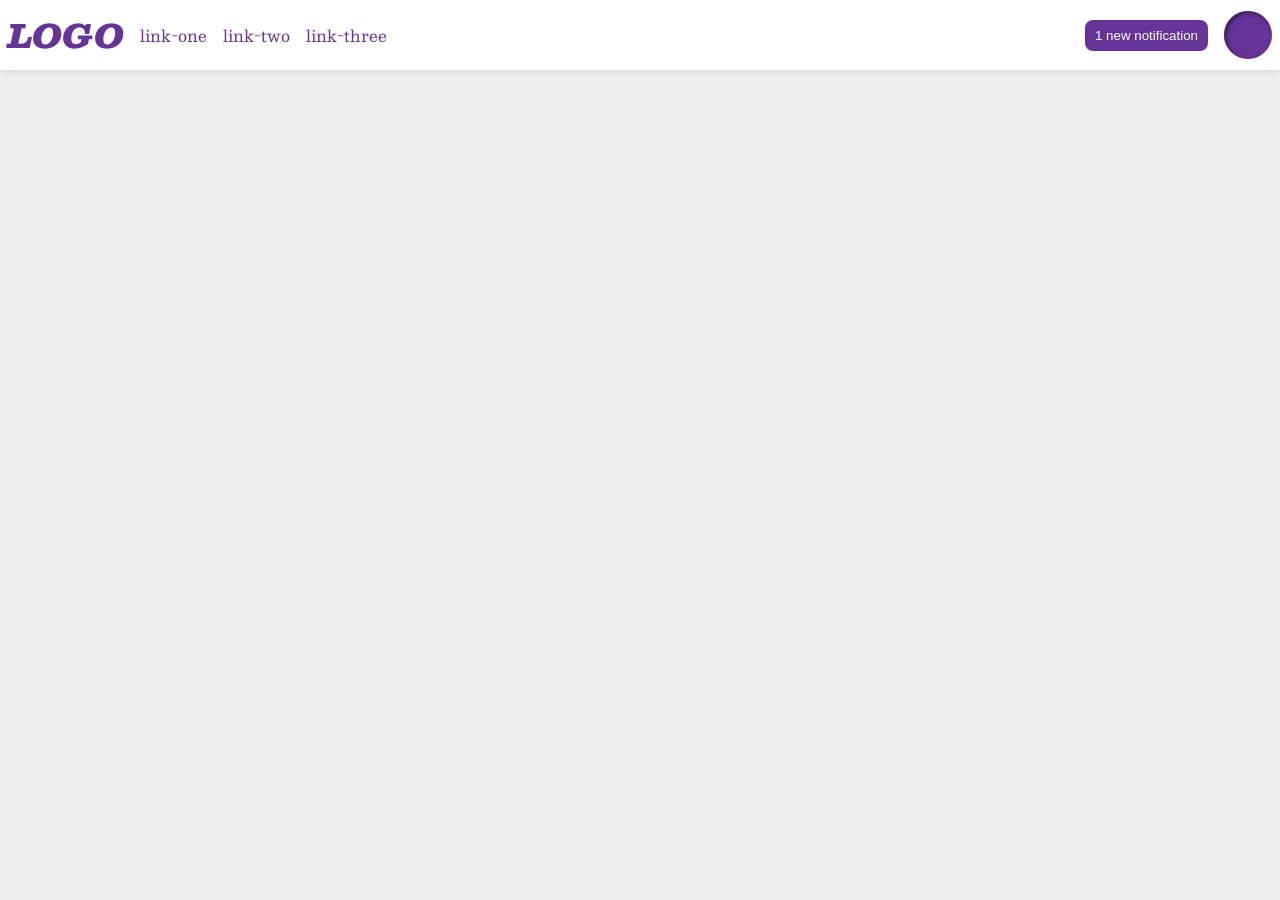
<file: foundations/flex/03-flex-header-2/index.html>
<!DOCTYPE html>
<html lang="en">
  <head>
    <meta charset="UTF-8">
    <meta http-equiv="X-UA-Compatible" content="IE=edge">
    <meta name="viewport" content="width=device-width, initial-scale=1.0">
    <title>Flex Header 2</title>
    <link rel="stylesheet" href="style.css">
  </head>
  <body>
    <div class="header">
      <div class="left">
        <div class="logo">
          LOGO
        </div>
        <ul class="links">
          <li><a href="https://google.com">link-one</a></li>
          <li><a href="https://google.com">link-two</a></li>
          <li><a href="https://google.com">link-three</a></li>
        </ul>
      </div>
      <div class="right">
        <button class="notifications">
          1 new notification
        </button>
        <div class="profile-image"></div>
      </div>
    </div>
  </body>
</html>
</file>
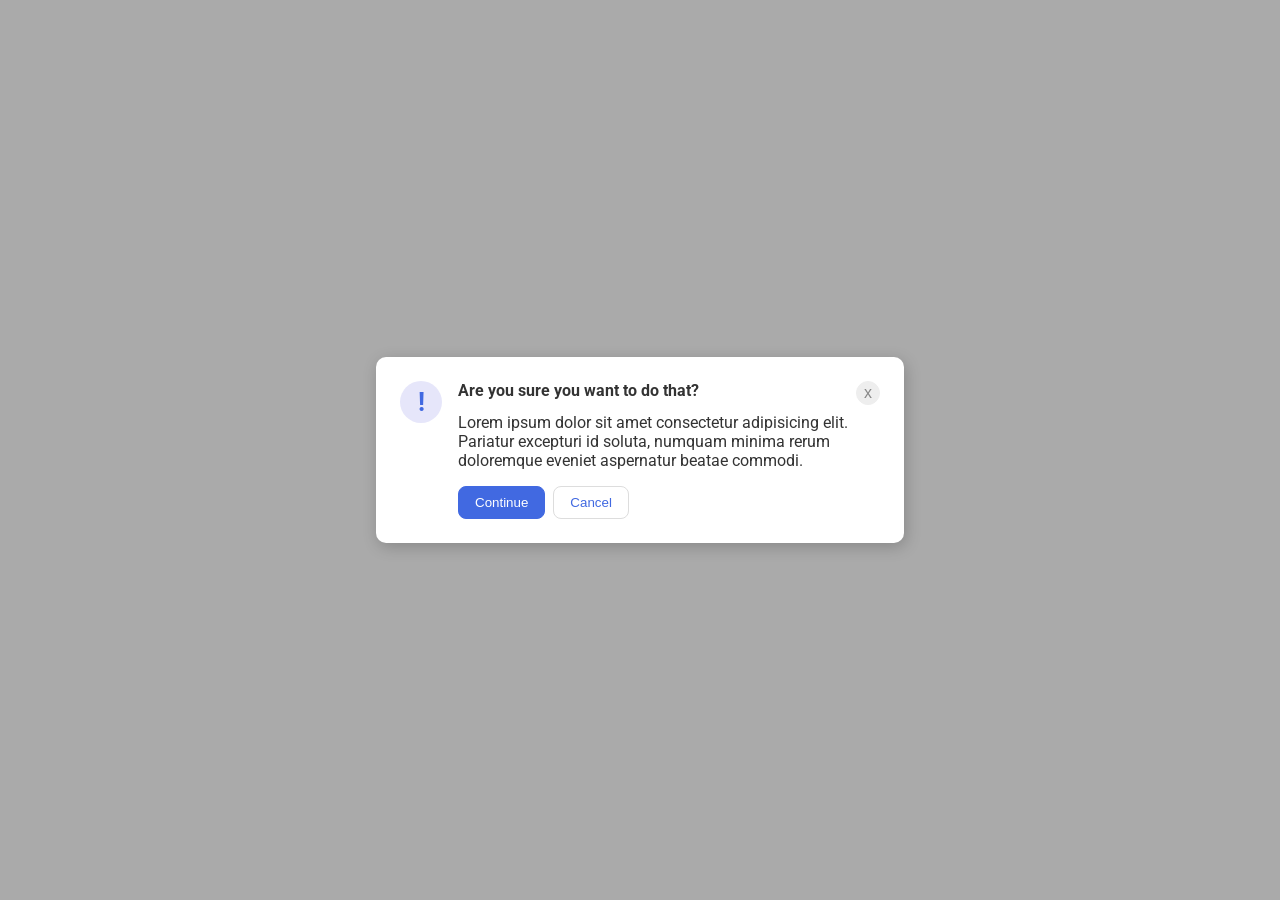
<file: foundations/flex/05-flex-modal/index.html>
<!DOCTYPE html>
<html lang="en">
  <head>
    <meta charset="UTF-8">
    <meta http-equiv="X-UA-Compatible" content="IE=edge">
    <meta name="viewport" content="width=device-width, initial-scale=1.0">
    <link rel="stylesheet" href="style.css">
    <title>Modal</title>
  </head>
  <body>
<div class="modal">
  <div class="icon">!</div>
  
  <div class="container">
    <div class="header">
      Are you sure you want to do that?
      <button class="close-button">x</button>
    </div>
    <div class="text">
      Lorem ipsum dolor sit amet consectetur adipisicing elit. Pariatur excepturi id soluta, numquam minima rerum doloremque eveniet aspernatur beatae commodi.
    </div>
    <div class="buttons">
      <button class="continue">Continue</button>
      <button class="cancel">Cancel</button>
    </div>
  </div>
</div>
  </body>
</html>
</file>
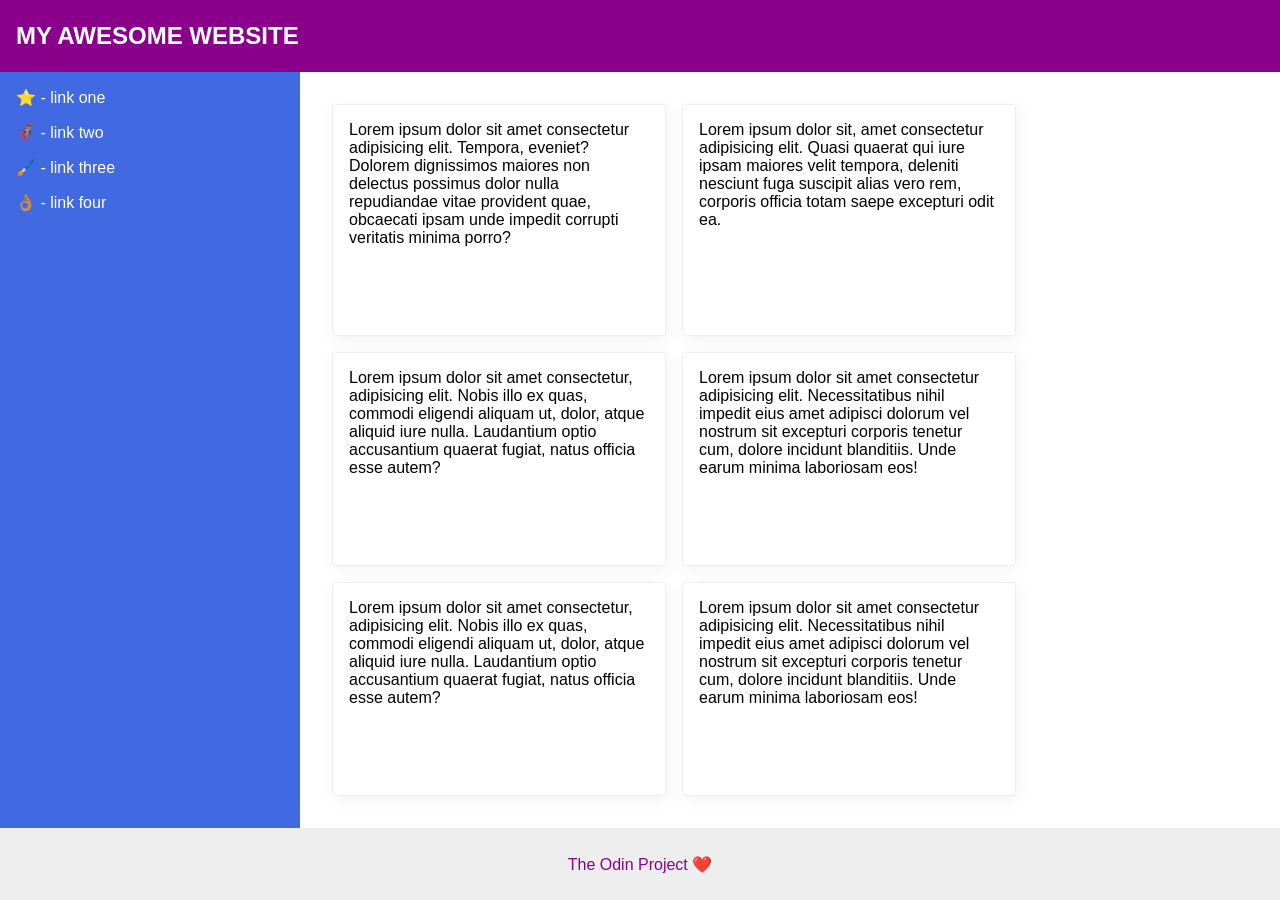
<file: foundations/flex/07-flex-layout-2/index.html>
<!DOCTYPE html>
<html lang="en">
  <head>
    <meta charset="UTF-8">
    <meta http-equiv="X-UA-Compatible" content="IE=edge">
    <meta name="viewport" content="width=device-width, initial-scale=1.0">
    <title>The Holy Grail</title>
    <link rel="stylesheet" href="style.css">
  </head>
  <body>
    <div class="header">
      MY AWESOME WEBSITE
    </div>
    <div class="container">
    <div class="sidebar">
      <ul>
        <li><a href="#">⭐ - link one</a></li>
        <li><a href="#">🦸🏽‍♂️ - link two</a></li>
        <li><a href="#">🖌️ - link three</a></li>
        <li><a href="#">👌🏽 - link four</a></li>
      </ul>
    </div>
      <div class="cards">
    <div class="card">Lorem ipsum dolor sit amet consectetur adipisicing elit. Tempora, eveniet? Dolorem dignissimos maiores non delectus possimus dolor nulla repudiandae vitae provident quae, obcaecati ipsam unde impedit corrupti veritatis minima porro?</div>
    <div class="card">Lorem ipsum dolor sit, amet consectetur adipisicing elit. Quasi quaerat qui iure ipsam maiores velit tempora, deleniti nesciunt fuga suscipit alias vero rem, corporis officia totam saepe excepturi odit ea.</div>
    <div class="card">Lorem ipsum dolor sit amet consectetur, adipisicing elit. Nobis illo ex quas, commodi eligendi aliquam ut, dolor, atque aliquid iure nulla. Laudantium optio accusantium quaerat fugiat, natus officia esse autem?</div>
    <div class="card">Lorem ipsum dolor sit amet consectetur adipisicing elit. Necessitatibus nihil impedit eius amet adipisci dolorum vel nostrum sit excepturi corporis tenetur cum, dolore incidunt blanditiis. Unde earum minima laboriosam eos!</div>
    <div class="card">Lorem ipsum dolor sit amet consectetur, adipisicing elit. Nobis illo ex quas, commodi eligendi aliquam ut, dolor, atque aliquid iure nulla. Laudantium optio accusantium quaerat fugiat, natus officia esse autem?</div>
    <div class="card">Lorem ipsum dolor sit amet consectetur adipisicing elit. Necessitatibus nihil impedit eius amet adipisci dolorum vel nostrum sit excepturi corporis tenetur cum, dolore incidunt blanditiis. Unde earum minima laboriosam eos!</div>
      </div>
  </div>
    <div class="footer">
      The Odin Project ❤️
    </div>
  </body>
</html>
</file>
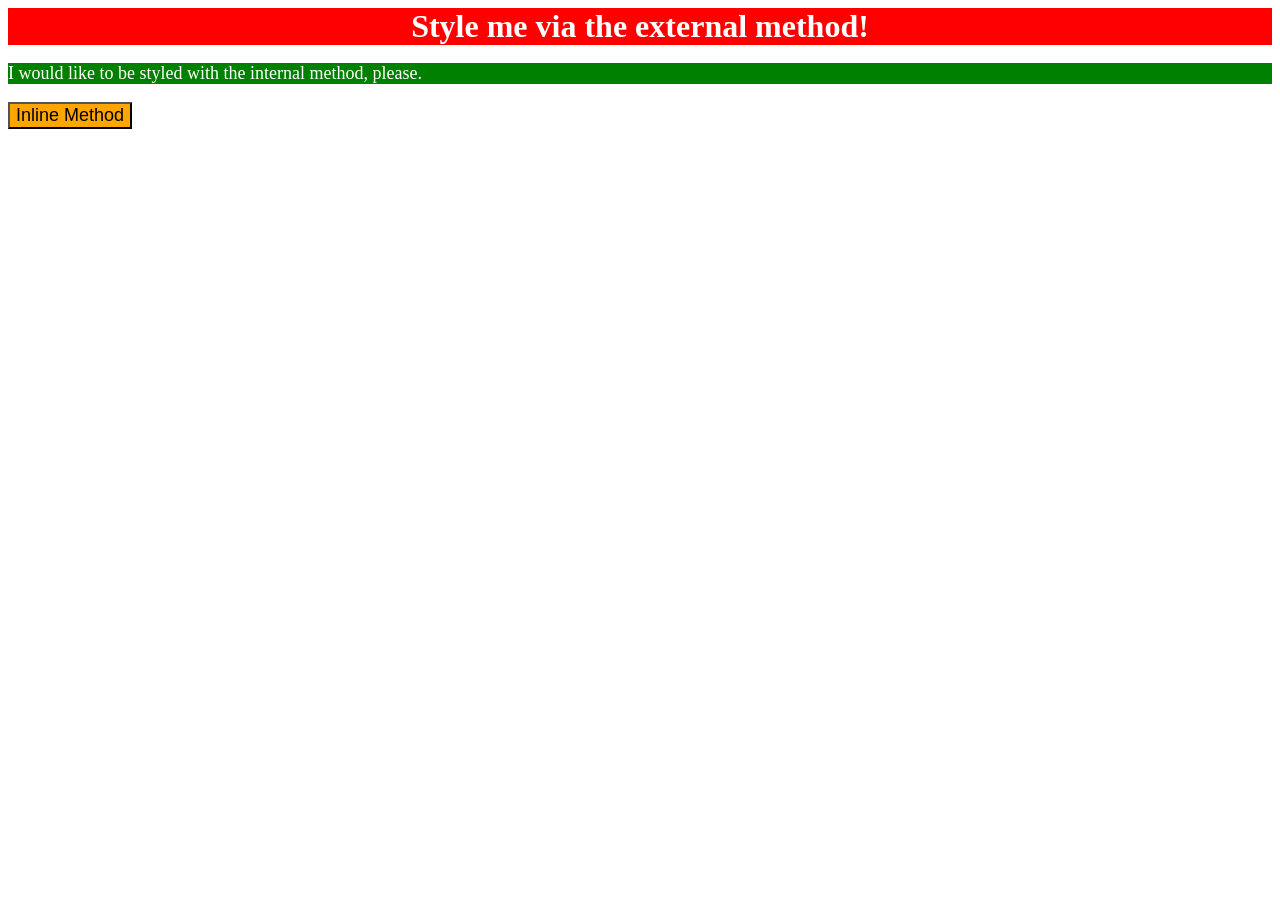
<file: foundations/intro-to-css/01-css-methods/index.html>
<!DOCTYPE html>
<html lang="en">
  <head>
    <meta charset="UTF-8">
    <meta http-equiv="X-UA-Compatible" content="IE=edge">
    <meta name="viewport" content="width=device-width, initial-scale=1.0">
    <title>Methods for Adding CSS</title>
    <link rel="stylesheet" href="style.css">
    <style>
      p{
        background-color: green;
        color:white;
        text-align: left;
        font-size: 18px;
      }
    </style>
  </head>
  <body>
    <div>Style me via the external method!</div>
    <p>I would like to be styled with the internal method, please.</p>
   <button style="color: black; background-color: orange; font-size: 18px;">Inline Method</button>
  </body>
</html>
</file>
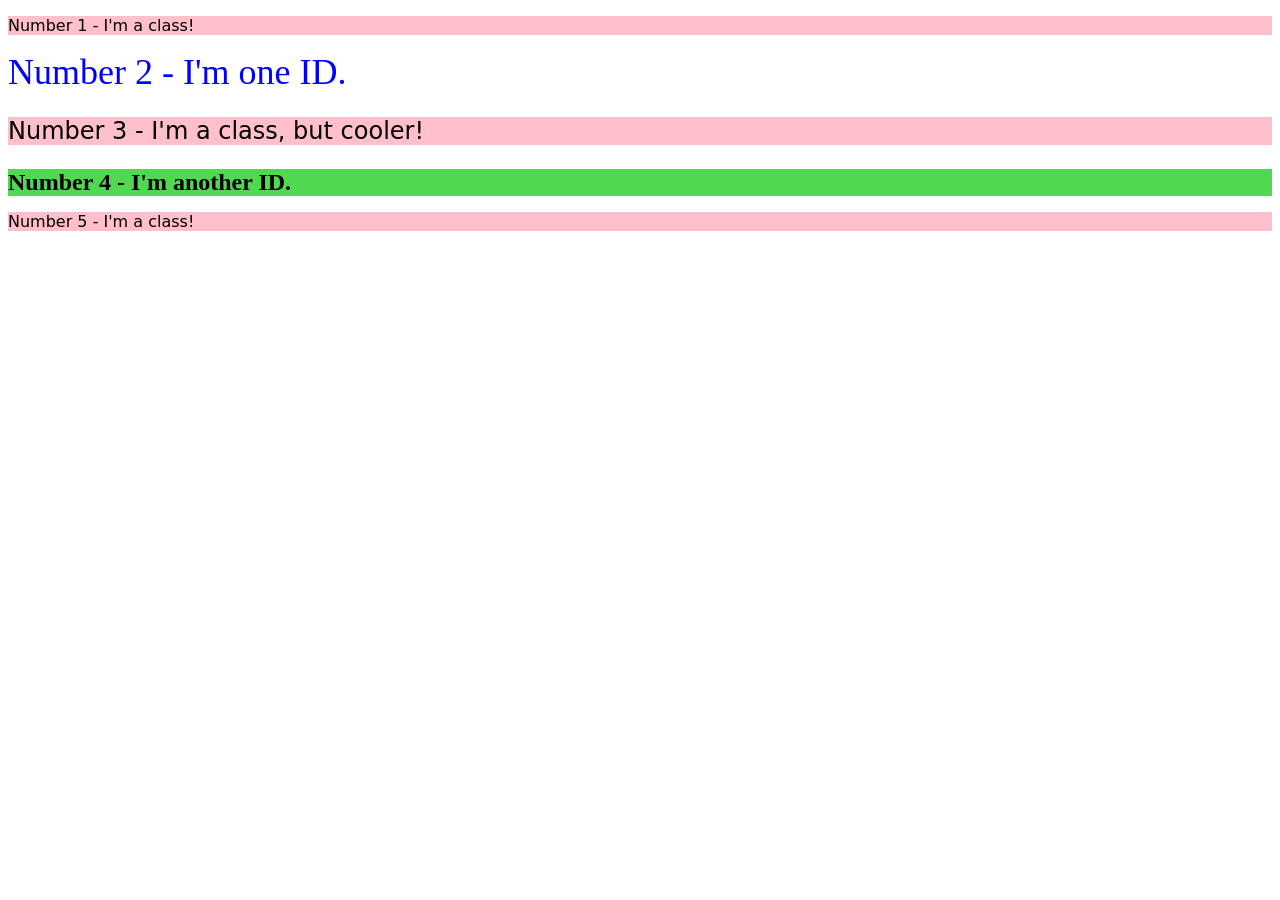
<file: foundations/intro-to-css/02-class-id-selectors/index.html>
<!DOCTYPE html>
<html lang="en">
  <head>
    <meta charset="UTF-8">
    <meta http-equiv="X-UA-Compatible" content="IE=edge">
    <meta name="viewport" content="width=device-width, initial-scale=1.0">
    <title>Class and ID Selectors</title>
    <link rel="stylesheet" href="style.css">
  </head>
  <body>
    <p class="odd">Number 1 - I'm a class!</p>
    <div id="secend">Number 2 - I'm one ID.</div>
    <p class="odd cooler">Number 3 - I'm a class, but cooler!</p>
    <div id="four">Number 4 - I'm another ID.</div>
    <p class="odd">Number 5 - I'm a class!</p>
  </body>
</html>
</file>
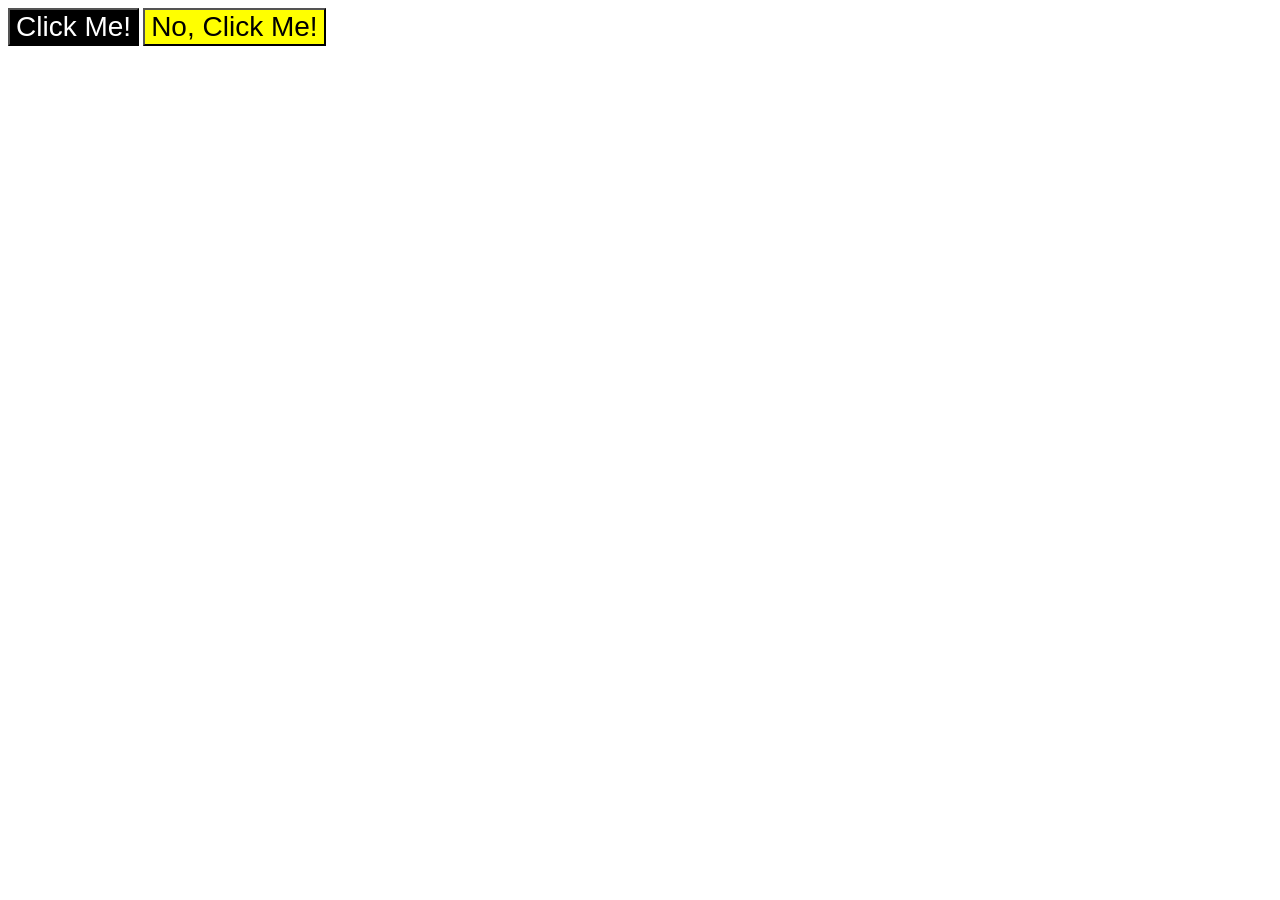
<file: foundations/intro-to-css/03-grouping-selectors/index.html>
<!DOCTYPE html>
<html lang="en">
  <head>
    <meta charset="UTF-8">
    <meta http-equiv="X-UA-Compatible" content="IE=edge">
    <meta name="viewport" content="width=device-width, initial-scale=1.0">
    <title>Grouping Selectors</title>
    <link rel="stylesheet" href="style.css">
  </head>
  <body>
    <button class="yazdan">Click Me!</button>
    <button class="samin">No, Click Me!</button>
  </body>
</html>
</file>
<file: foundations/flex/03-flex-header-2/style.css>
/* this is some magical font-importing.  
you'll learn about it later. */
@import url('https://fonts.googleapis.com/css2?family=Besley:ital,wght@0,400;1,900&display=swap');

body {
  margin: 0;
  background: #eee;
  font-family: Besley, serif;
}

.header {
  background: white;
  border-bottom: 1px solid #ddd;
  box-shadow: 0 0 8px rgba(0,0,0,.1);
  display: flex;
  justify-content: space-between;
  padding: 8px;
}

.profile-image {
  background: rebeccapurple;
  box-shadow: inset 2px 2px 4px rgba(0,0,0,.5);
  border-radius: 50%;
  width: 48px;
  height: 48px;
  /* align-self: center;
  display: flex;
  margin-left: 15px;
  margin-right: 8px; */
  
}

.logo {
  color: rebeccapurple;
  font-size: 32px;
  font-weight: 900;
  font-style: italic;
  /* margin-left: 8px; */
}

button {
  border: none;
  border-radius: 8px;
  background: rebeccapurple;
  color: white;
  padding: 8px 10px;
  /* margin-left: auto; */
}

a {
  /* this removes the line under our links */
  text-decoration: none;
  color: rebeccapurple;
}

.left, .right{
  display: flex;
  align-items: center;
  gap: 16px;

}

ul {
  list-style-type: none;
  display: flex;
  margin: 0;
  padding: 0;
  gap: 16px;
}
/* .links{
  display: flex;
  gap:15px
} */
</file>
<file: foundations/flex/05-flex-modal/style.css>
@import url('https://fonts.googleapis.com/css2?family=Roboto:wght@400;700&display=swap');

html, body {
  height: 100%;
}

body {
  font-family: Roboto, sans-serif;
  margin: 0;
  background: #aaa;
  color: #333;
  /* I'll give you this one for free lol */
  display: flex;
  align-items: center;
  justify-content: center;
}

.modal {
  background: white;
  width: 480px;
  border-radius: 10px;
  box-shadow: 2px 4px 16px rgba(0,0,0,.2);
  display: flex;
  gap: 16px;
  padding: 24px;  
}

.icon {
  color: royalblue;
  font-size: 26px;
  font-weight: 700;
  background: lavender;
  width: 42px;
  height: 42px;
  border-radius: 50%;
  display: flex;
  align-items: center;
  justify-content: center;
  flex-shrink: 0
}

.close-button {
  background: #eee;
  border-radius: 50%;
  color: #888;
  font-weight: 400;
  font-size: 16px;
  height: 24px;
  width: 24px;
  display: flex;
  align-items: center;
  justify-content: center;
  border: 1px solid #eee;
  padding: 0;
}

button {
  cursor: pointer;
  padding: 8px 16px;
  border-radius: 8px;
}

button.continue {
  background: royalblue;
  border: 1px solid royalblue;
  color: white;
}

button.cancel {
  background: white;
  border: 1px solid #ddd;
  color: royalblue;
  flex-shrink: 0px;
}
.header {
  display: flex;
  justify-content: space-between;
  align-items: flex-start;
  font-weight: bold;
  margin-bottom: 8px;
}
.text{
    margin-bottom: 16px;
}
.buttons{
  display: flex;
  gap:8px;
}
</file>
<file: foundations/flex/07-flex-layout-2/style.css>
body {
  font-family: -apple-system, BlinkMacSystemFont, 'Segoe UI', Roboto, Oxygen, Ubuntu, Cantarell, 'Open Sans', 'Helvetica Neue', sans-serif;
  margin: 0;
  min-height: 100vh;
  display: flex;
  flex-direction: column;
}

.header {
  height: 72px;
  background: darkmagenta;
  color: white;
  display: flex;
  align-items: center;
  font-weight: bold;
  font-size: 24px;
  padding: 0 16px;

}

.footer {
  height: 72px;
  background: #eee;
  color: darkmagenta;
  justify-content: center;
  display: flex;
  align-items: center;
}

.sidebar {
  width: 300px;
  background: royalblue;
  box-sizing: border-box;
  padding: 16px;
}

.card {
  border: 1px solid #eee;
  box-shadow: 2px 4px 16px rgba(0,0,0,.06);
  border-radius: 4px;
  width: 300px;
  padding: 16px;
}
.container{
  display: flex;
  flex:1;
}
.cards{
  display: flex;
  flex-wrap: wrap;
  gap: 16px;
  padding: 32px;
  flex: 1;
}

a{
  text-decoration: none;
  color: white;
}
ul{
  list-style-type: none;
  margin: 0;
  padding: 0;
  display:flex ;
  flex-direction: column;
  gap: 16px;
}
</file>
<file: foundations/intro-to-css/01-css-methods/style.css>
div{
    background-color: red;
    color:white;
    text-align: center;
    width: auto;
    font-size: 32px;
    font-weight: bold;
}
</file>
<file: foundations/intro-to-css/02-class-id-selectors/style.css>
/* Add CSS Styling */
.odd{
    background-color: pink;
    font-family: verdana,"dejavu sans",sans-serif;
}
.cooler{
    font-size: 24px;
}
#secend{
    color: blue;
    font-size: 36px;
}
#four{
    background-color: rgb(81, 216, 81);
    font-size: 24px;
    font-weight: bold;
}
</file>
<file: foundations/intro-to-css/03-grouping-selectors/style.css>
/* Add CSS Styling */
.yazdan,
.samin{
    font-size: 28px;
    font-family: helvetica,"times new roman",sans-serif;
}

.yazdan{
    background-color: black;
    color: white;
}

.samin{
    background-color: yellow;
}
</file>
